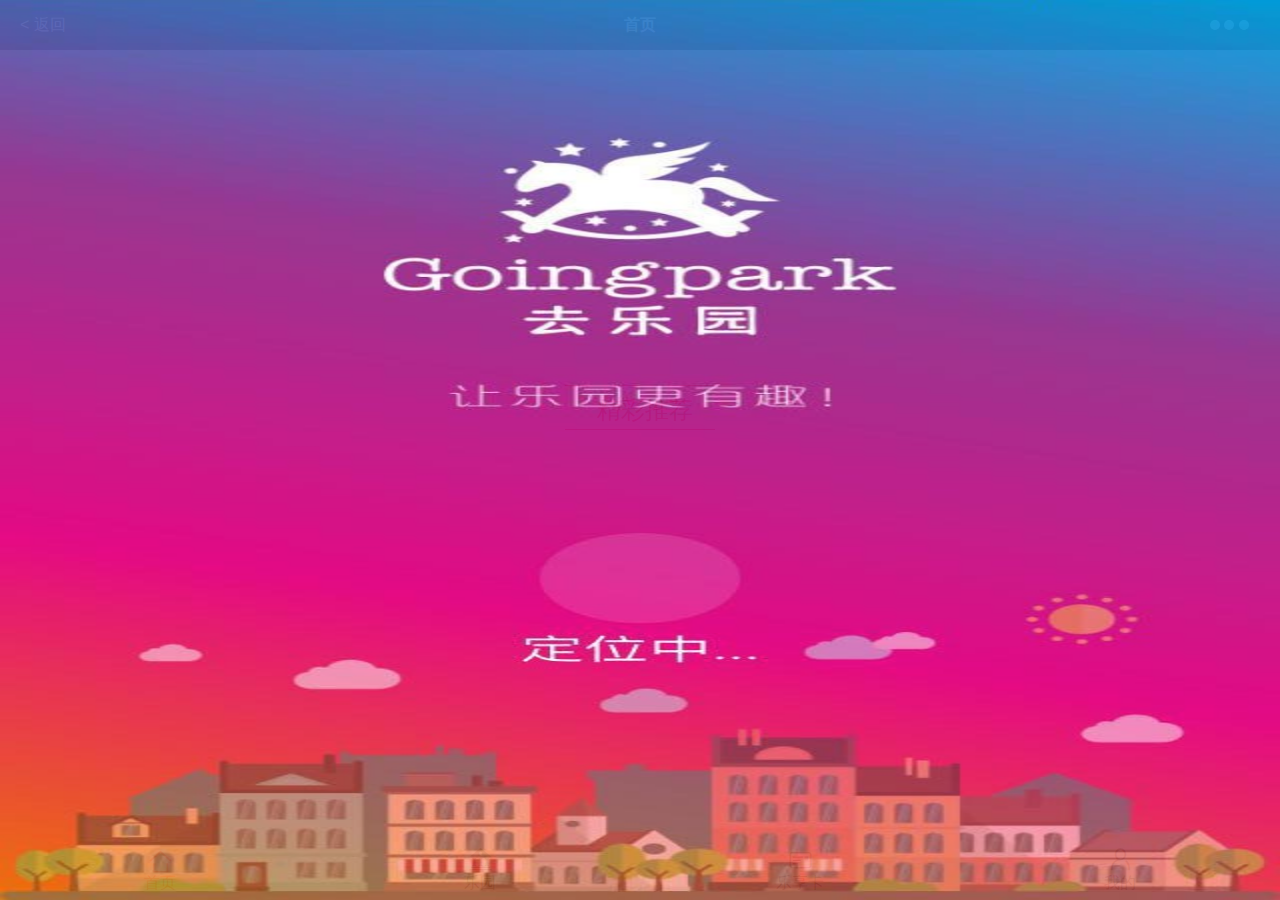
<file: index.html>
<!DOCTYPE html>
<html>
<head>
    <meta charset="utf-8">
    <meta name="viewport" content="initial-scale=1.0, maximum-scale=1.0, user-scalable=no" />
    <title></title>
    <link rel="stylesheet" href="css/reset.css">
    <link rel="stylesheet" href="css/iconfont.css">
    <link rel="stylesheet" href="css/swiper.min.css">
    <link rel="stylesheet" href="css/index.css">
    <script src="js/require.js" data-main="app"></script>
    <script type="text/javascript">
    	
   		document.addEventListener('plusready', function(){
   			//console.log("所有plus api都应该在此事件发生后调用，否则会出现plus is undefined。"
   			
   		});
   		
    </script>
</head>
<body>
	<div id="container"></div>
			<div class="jiemain">
				<img src="img/1_02.jpg" alt="">
			</div>
	<footer id="footer">
		<ul class="footer_nav">
			<li>
				<a href="#/home">
					<p class="iconfont nav_ico">&#xe611;</p>
					<p class="nav_item">首页</p>
				</a>
			</li>
			<li>
				<a href="#/leyuan">
					<p class="iconfont nav_ico">&#xe614;</p>
					<p class="nav_item">乐园</p>
				</a>
			</li>
		<li>
			<a href="#/leyuanka">
				<p class="iconfont nav_ico">&#xe61b;</p>
				<p class="nav_item">乐享卡</p>
			</a>
		</li>
		<li>
			<a href="#/me">
				<p class="iconfont nav_ico">&#xe61a;</p>
				<p class="nav_item">我的</p>
			</a>
		</li>
		</ul>
	</footer>
</body>
</html>
</file>
<file: css/iconfont.css>
@font-face {font-family: 'iconfont';
    src: url('iconfont.eot'); /* IE9*/
    src: url('iconfont.eot?#iefix') format('embedded-opentype'), /* IE6-IE8 */
    url('iconfont.woff') format('woff'), /* chrome、firefox */
    url('iconfont.ttf') format('truetype'), /* chrome、firefox、opera、Safari, Android, iOS 4.2+*/
    url('iconfont.svg#iconfont') format('svg'); /* iOS 4.1- */
}

.iconfont {
  font-family:"iconfont" !important;
  font-size:16px;
  font-style:normal;
  -webkit-font-smoothing: antialiased;
  -webkit-text-stroke-width: 0.2px;
  -moz-osx-font-smoothing: grayscale;
}
.icon-shouye:before { content: "\e610"; }
.icon-jiahao:before { content: "\e617"; }
.icon-shezhi:before { content: "\e60b"; }
.icon-41:before { content: "\e606"; }
.icon-gouwuche:before { content: "\e607"; }
.icon-xinwen:before { content: "\e600"; }
.icon-faxian:before { content: "\e601"; }
.icon-shouye1:before { content: "\e611"; }
.icon-fma:before { content: "\e60c"; }
.icon-shangwufuwu:before { content: "\e608"; }
.icon-youhui:before { content: "\e60d"; }
.icon-fuwu:before { content: "\e60e"; }
.icon-dingwei:before { content: "\e615"; }
.icon-wode:before { content: "\e612"; }
.icon-yuedu:before { content: "\e602"; }
.icon-my:before { content: "\e603"; }
.icon-dingwei1:before { content: "\e616"; }
.icon-bi:before { content: "\e619"; }
.icon-fenlei:before { content: "\e609"; }
.icon-wo:before { content: "\e61a"; }
.icon-ka:before { content: "\e61b"; }
.icon-qia:before { content: "\e613"; }
.icon-bofang:before { content: "\e605"; }
.icon-sanjiao:before { content: "\e618"; }
.icon-shiting:before { content: "\e604"; }
.icon-shangcheng:before { content: "\e60a"; }
.icon-youhui1:before { content: "\e60f"; }
.icon-xiaoyuan:before { content: "\e614"; }
</file>
<file: css/index.css>
*{
	padding: 0;
	margin: 0;
}
#wrapper,#container{
	width: 100%;
	height: 100%;
}
#wrapper{
	position: absolute;
	overflow: hidden;
	left:0;
	bottom: 0;
	top:0;
}
.jiemain,.jiemain img{
	width: 100%;
	height: 100%;	
}
.jiemain{
	top:0px;
	position:fixed;
	z-index: 100;
}
#footer{
	width: 100%;
	height: 60px;
	position: fixed;
	bottom: 0;
	background: #fff;
}
#footer a{
	text-decoration: none;
	display: inline-block;
	width: 100%;
}
.footer_nav li{
	height: 60px;
	float: left;
	width: 25%;
	text-align: center;
}
.footer_nav li a{
	height: 60px;
	color: #000;
}
.nav_item{
	font-size: 16px;
	width: 100%;
	height: 30px;
	text-align: center;
}
.nav_ico{
	text-align: center;
	width: 100%;
	font-size: 25px;
	height: 30px;
}
</file>
